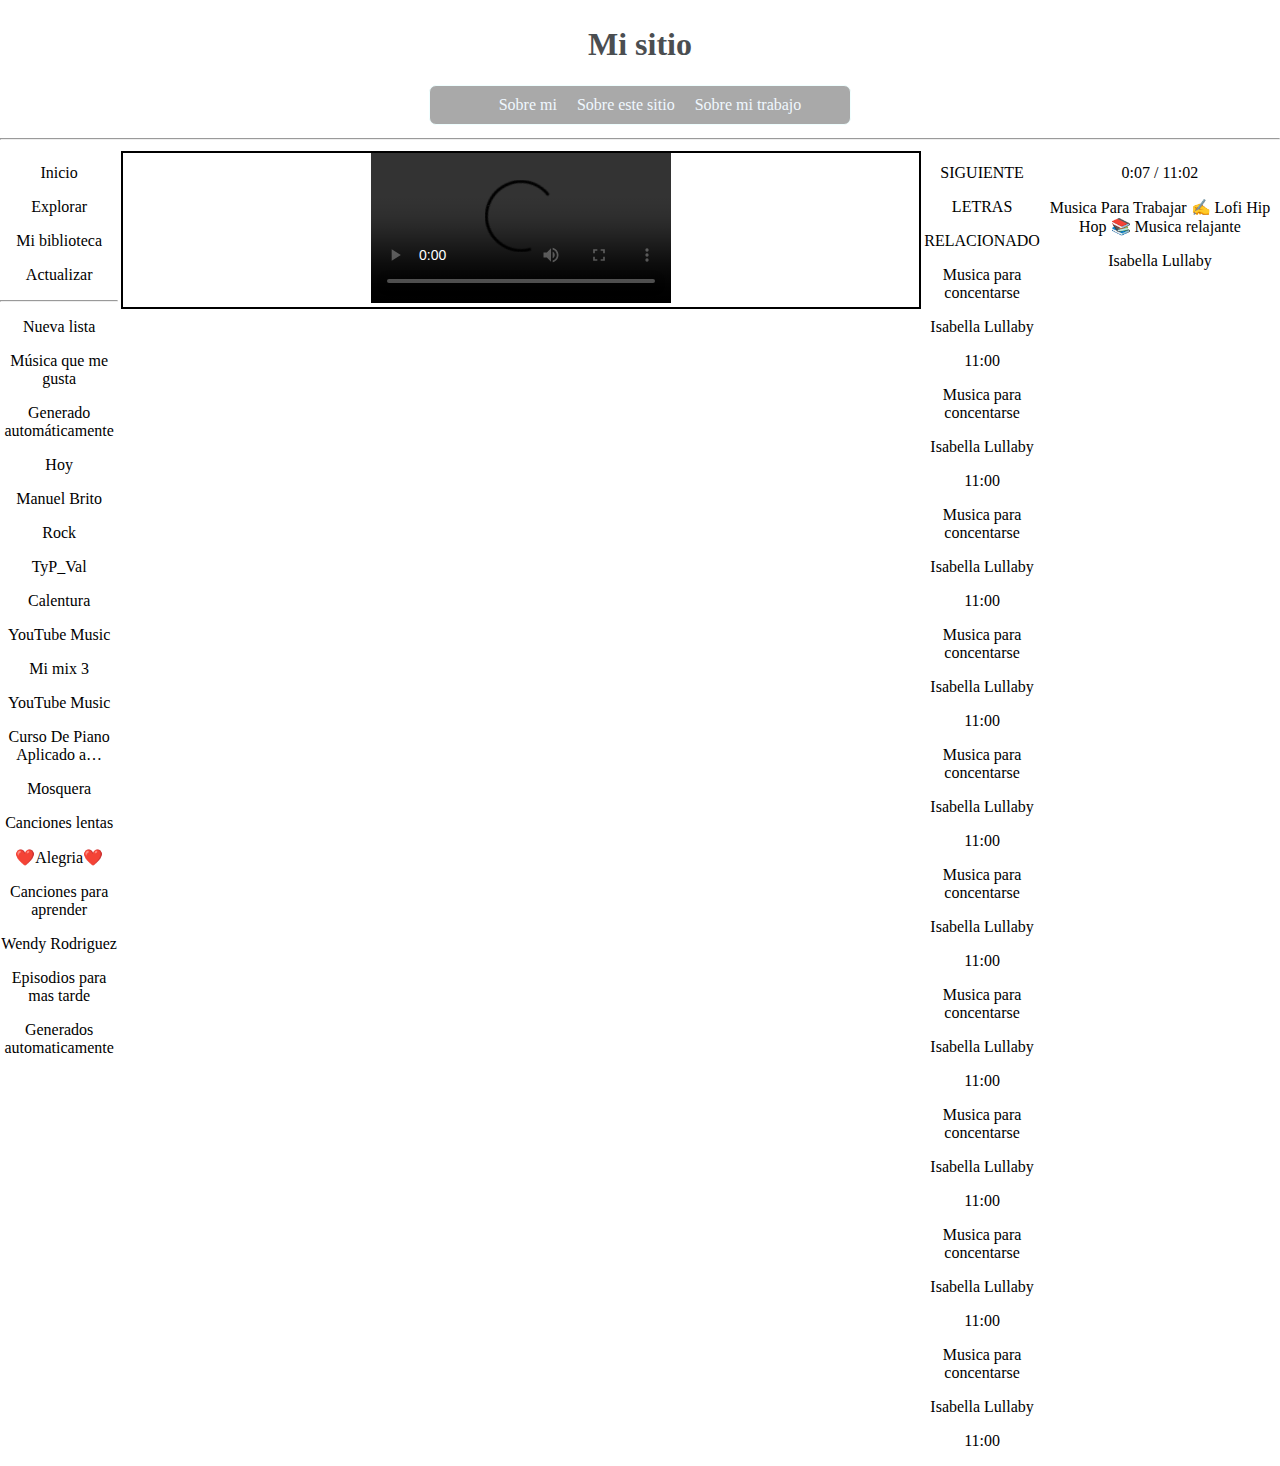
<file: Index.html>
<!DOCTYPE html>
<html lang="en">
<head>
    <meta charset="UTF-8">
    <meta name="viewport" content="width=device-width, initial-scale=1.0">
    <link rel="shortcut icon" href="https://th.bing.com/th/id/R.5f44ffa74342c04df0e97b1252bdf366?rik=VNKW2%2bTTZJTwCw&pid=ImgRaw&r=0" type="image/x-icon">
    <link rel="stylesheet" href="stilosexamen.css">
    <title>Examen de Diseno web</title>
   
</head>
<body>

    <header>
        <h1 class="tituloheader">Mi sitio</h1> 
        <nav class="navheader"> 
            <ul class="navegacionheader"> 
                <li> <a target="_blank" href="/practicaonlinedesarrolloweb/index3.html">Sobre mi</a></li>
                <li > <a target="_blank" href="/practicaonlinedesarrolloweb/index2.html">Sobre este sitio</a></li>
                <li > <a target="_blank" href="www.ejemplos.com">Sobre mi trabajo </a></li>
            </ul>
        </nav>
        <div class="elementoheader1"> 
            <div class="divelemento1"></div>
            <div class="divelemento1"></div>
        </div>
        <div class="elementoheader2"> 
            <div class="divelemento2"></div>
            <div class="divelemento2"></div>
        </div>
    </header>
    <hr> 
    <main>
        <div class="container_barra_elementos">
            <section class="section_elementos_busqueda">
                <div class="div_elementos_busqueda">
                    <div class="texto_elemento_busqueda"> 
                        <p class="parrafo_elemento_busqueda">Inicio</p>
                        <div class="icono_busqueda"></div>
                    </div>
                    <div class="texto_elemento_busqueda"> 
                        <p class="parrafo_elemento_busqueda">Explorar</p>
                        <div class="icono_busqueda"></div>
                    </div>
                    <div class="texto_elemento_busqueda"> 
                        <p class="parrafo_elemento_busqueda">Mi biblioteca</p>
                        <div class="icono_busqueda"></div>
                    </div>
                    <div class="texto_elemento_busqueda"> 
                        <p class="parrafo_elemento_busqueda">Actualizar</p>
                        <div class="icono_busqueda"></div>
                    </div>
                </div>
                <hr> 
                <div> 
                    <p class="parrafo_lista">Nueva lista</p>
                </div>
            </section>
            <section class="section_lista">
                <div class="div_lista">
                    <p>Música que me gusta</p>
                    <p>Generado automáticamente</p>
                </div>
                <div class="div_lista">
                    <p>Hoy</p>
                    <p>Manuel Brito</p>
                </div>
                <div class="div_lista">
                    <p>Rock</p>
                    <p>TyP_Val</p>
                </div>
                <div class="div_lista">
                    <p>Calentura</p>
                    <p>YouTube Music</p>
                </div>
                <div class="div_lista">
                    <p>Mi mix 3</p>
                    <p>YouTube Music</p>
                </div>
                <div class="div_lista">
                    <p>Curso De Piano Aplicado a…</p>
                    <p>Mosquera</p>
                </div>
                <div class="div_lista">
                    <p>Canciones lentas </p>
                    <p>❤️Alegria❤️</p>
                </div>
                <div class="div_lista">
                    <p>Canciones para aprender</p>
                    <p>Wendy Rodriguez</p>
                </div>
                <div class="div_lista">
                    <p>Episodios para mas tarde</p>
                    <p>Generados automaticamente </p>
                </div>
            </section>
        </div> 

        <section class="section_video">
            <video src="C:\Users\manue\OneDrive\Documentos\Escritorio\Desarrollo de Sotfware y Ciencia de Datos\ExamenHTML y CSS\videoweb\videoexamen.mp4" controls loop></video> 
        </section>
        <div class="container_barra_canciones">
            <div class="elementos_navegacion">
                <div class="parrafo_navegacion"><P>SIGUIENTE</P></div>
                <div class="parrafo_navegacion"><P>LETRAS</P></div>
                <div class="parrafo_navegacion"><p>RELACIONADO</p></div>
            </div>
            <div class="lista_musica">
                <div class="musica">
                    <icon></icon>
                    <div>
                        <p>Musica para concentarse</p>
                        <p>Isabella Lullaby</p>
                    </div> 
                    <p class="numeracion_cancion">11:00</p>
                </div>
                <div class="musica">
                    <icon></icon>
                    <div>
                        <p>Musica para concentarse</p>
                        <p>Isabella Lullaby</p>
                    </div> 
                    <p class="numeracion_cancion">11:00</p>
                </div>
                <div class="musica">
                    <icon></icon>
                    <div>
                        <p>Musica para concentarse</p>
                        <p>Isabella Lullaby</p>
                    </div> 
                    <p class="numeracion_cancion">11:00</p>
                </div>
                <div class="musica">
                    <icon></icon>
                    <div>
                        <p>Musica para concentarse</p>
                        <p>Isabella Lullaby</p>
                    </div> 
                    <p class="numeracion_cancion">11:00</p>
                </div>
                <div class="musica">
                    <icon></icon>
                    <div>
                        <p>Musica para concentarse</p>
                        <p>Isabella Lullaby</p>
                    </div> 
                    <p class="numeracion_cancion">11:00</p>
                </div>
                <div class="musica">
                    <icon></icon>
                    <div>
                        <p>Musica para concentarse</p>
                        <p>Isabella Lullaby</p>
                    </div> 
                    <p class="numeracion_cancion">11:00</p>
                </div>
                <div class="musica">
                    <icon></icon>
                    <div>
                        <p>Musica para concentarse</p>
                        <p>Isabella Lullaby</p>
                    </div> 
                    <p class="numeracion_cancion">11:00</p>
                </div>
                <div class="musica">
                    <icon></icon>
                    <div>
                        <p>Musica para concentarse</p>
                        <p>Isabella Lullaby</p>
                    </div> 
                    <p class="numeracion_cancion">11:00</p>
                </div>
                <div class="musica">
                    <icon></icon>
                    <div>
                        <p>Musica para concentarse</p>
                        <p>Isabella Lullaby</p>
                    </div> 
                    <p class="numeracion_cancion">11:00</p>
                </div>
                <div class="musica">
                    <icon></icon>
                    <div>
                        <p>Musica para concentarse</p>
                        <p>Isabella Lullaby</p>
                    </div> 
                    <p class="numeracion_cancion">11:00</p>
                </div>
            </div>

        </div>
        <!-- creando la parte donde se ve la reproduccion y sus elementos -->
        <section class="section_reproduccion">
            <div class="div_elementos_reproductor">
                <div class="contenedor_elementos_izquierdo">
                    <div class="elemento_izquierdo"></div>
                    <div class="elemento_izquierdo"></div>
                    <div class="elemento_izquierdo"></div>
                </div>
                <p class="numeracion_reproductor">0:07 / 11:02</p>
            </div>
            <div class="div_elementos_reproductor">
                <icon></icon>
                    <div>
                        <p>Musica Para Trabajar ✍️ Lofi Hip Hop 📚 Musica relajante</p> 
                        <p>Isabella Lullaby</p>
                    </div> 
                    <div>
                        <div></div>
                        <div></div>
                        <div></div>
                    </div>
            </div>
            <div class="div_elementos_reproductor">

            </div>
        </section>
    </main>

            </body>
            </html>
</file>
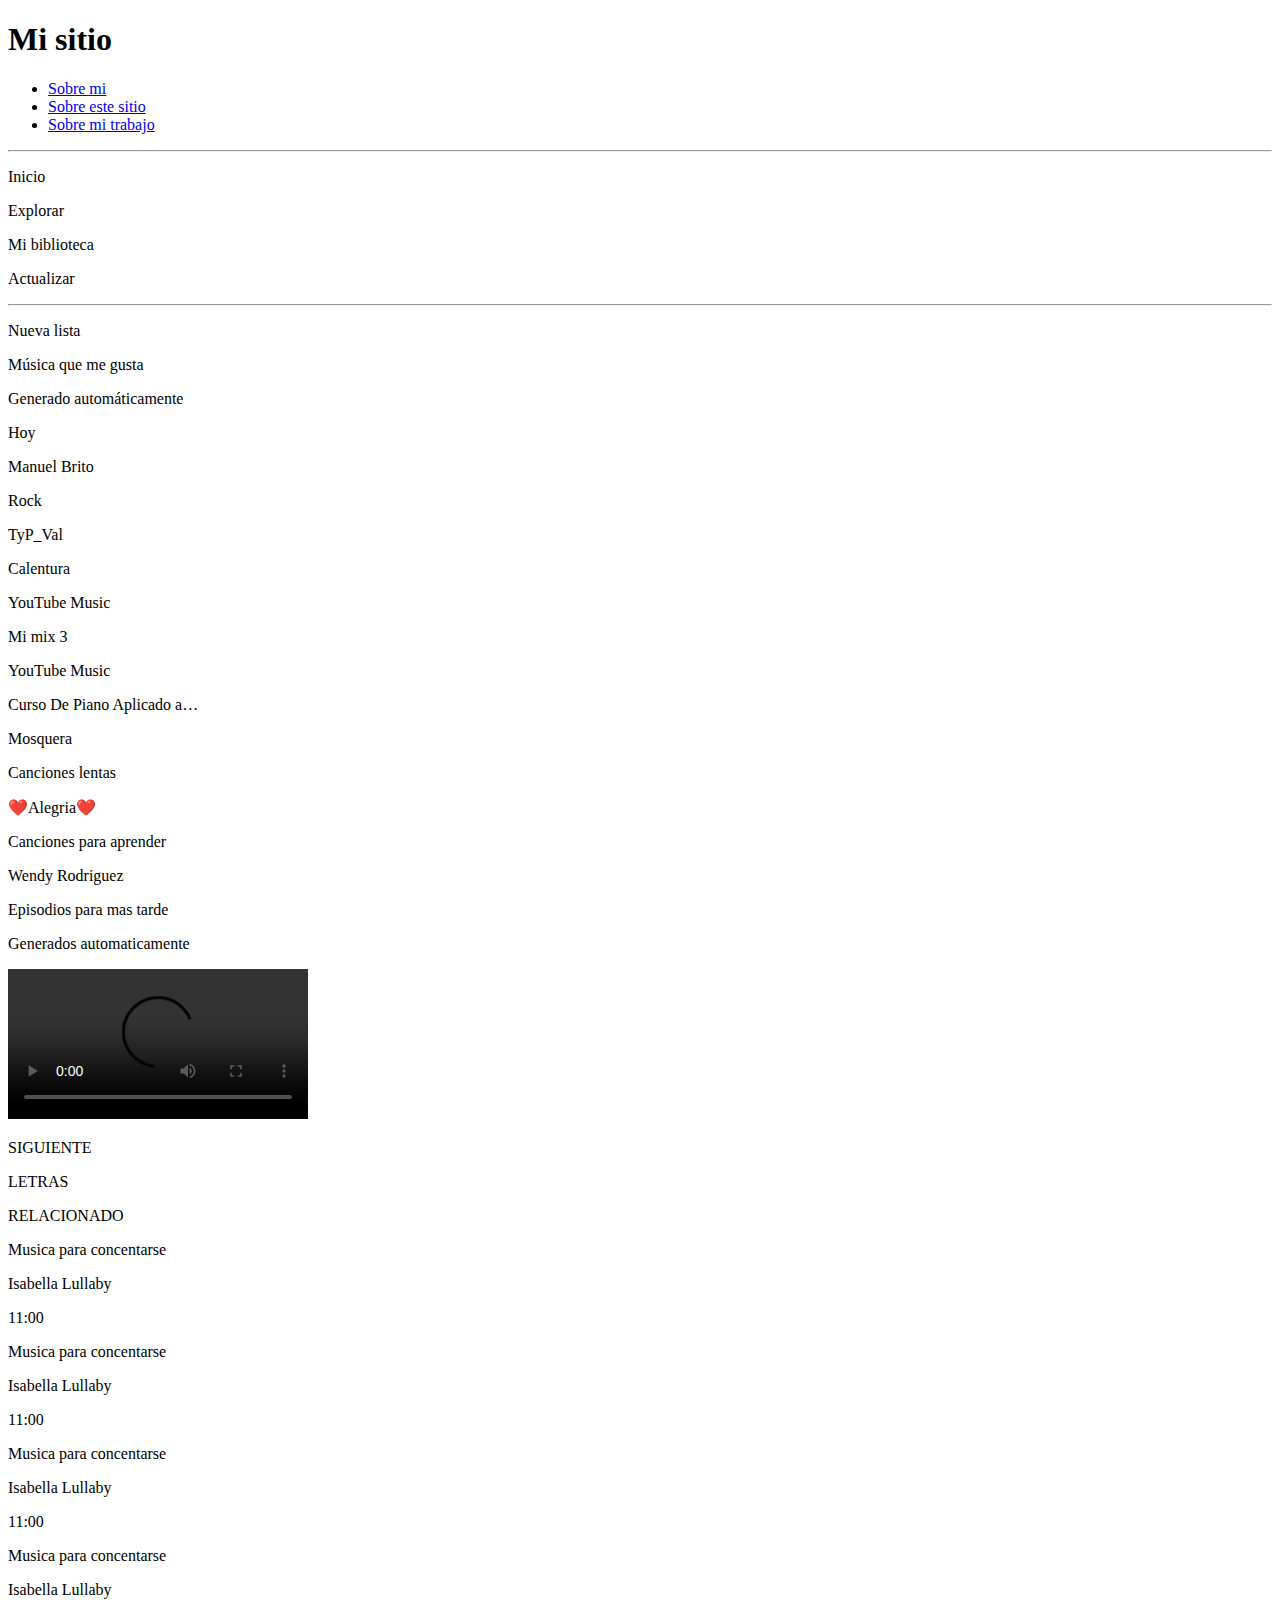
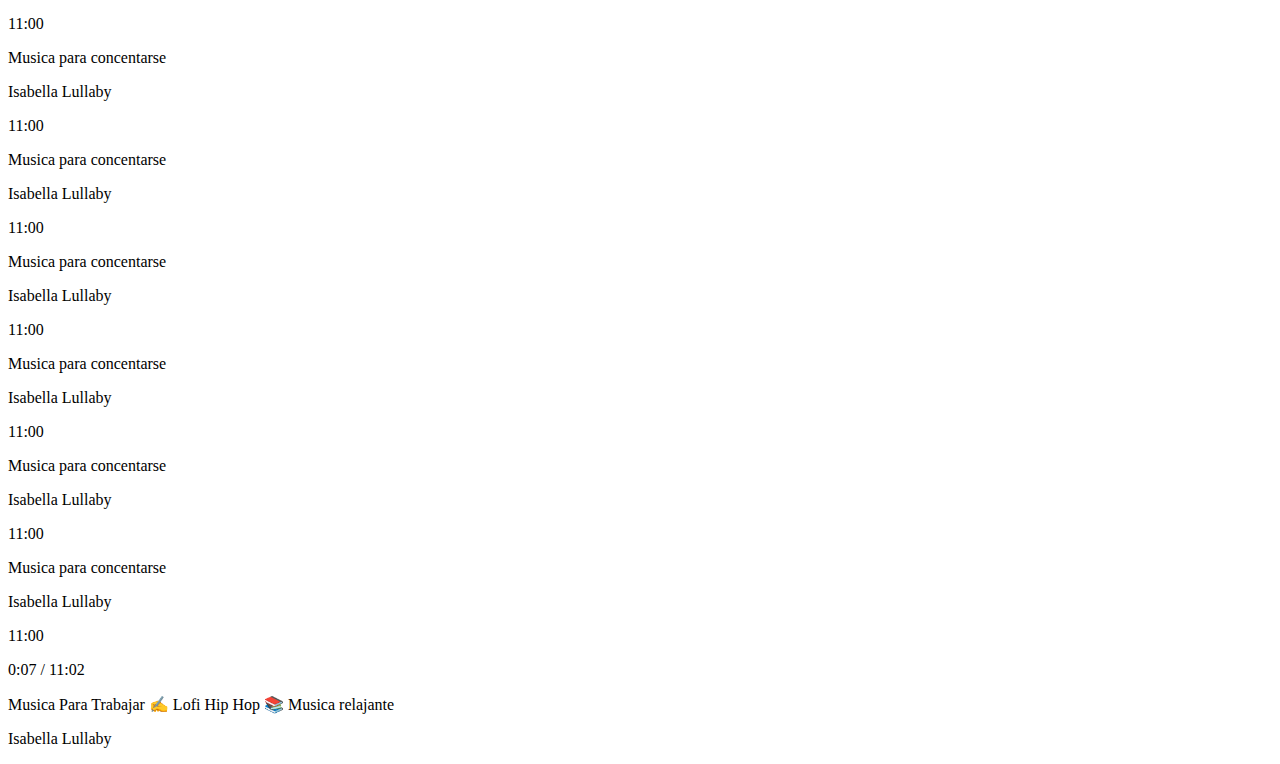
<file: Examen.html>
<!DOCTYPE html>
<html lang="en">
<head>
    <meta charset="UTF-8">
    <meta name="viewport" content="width=device-width, initial-scale=1.0">
    <link rel="shortcut icon" href="https://th.bing.com/th/id/R.5f44ffa74342c04df0e97b1252bdf366?rik=VNKW2%2bTTZJTwCw&pid=ImgRaw&r=0" type="image/x-icon">
    <!-- <link rel="stylesheet" href="stilosexamen.css"> -->
    <title>Examen de Diseno web</title>
   
</head>
<body>

    <header>
        <h1 class="tituloheader">Mi sitio</h1> 
        <nav class="navheader"> 
            <ul class="navegacionheader"> 
                <li> <a target="_blank" href="/practicaonlinedesarrolloweb/index3.html">Sobre mi</a></li>
                <li > <a target="_blank" href="/practicaonlinedesarrolloweb/index2.html">Sobre este sitio</a></li>
                <li > <a target="_blank" href="www.ejemplos.com">Sobre mi trabajo </a></li>
            </ul>
        </nav>
        <div class="elementoheader1"> 
            <div class="divelemento1"></div>
            <div class="divelemento1"></div>
        </div>
        <div class="elementoheader2"> 
            <div class="divelemento2"></div>
            <div class="divelemento2"></div>
        </div>
    </header>
    <hr> 
    <main>
        <div class="container_barra_elementos">
            <section class="section_elementos_busqueda">
                <div class="div_elementos_busqueda">
                    <div class="texto_elemento_busqueda"> 
                        <p class="parrafo_elemento_busqueda">Inicio</p>
                        <div class="icono_busqueda"></div>
                    </div>
                    <div class="texto_elemento_busqueda"> 
                        <p class="parrafo_elemento_busqueda">Explorar</p>
                        <div class="icono_busqueda"></div>
                    </div>
                    <div class="texto_elemento_busqueda"> 
                        <p class="parrafo_elemento_busqueda">Mi biblioteca</p>
                        <div class="icono_busqueda"></div>
                    </div>
                    <div class="texto_elemento_busqueda"> 
                        <p class="parrafo_elemento_busqueda">Actualizar</p>
                        <div class="icono_busqueda"></div>
                    </div>
                </div>
                <hr> 
                <div> 
                    <p class="parrafo_lista">Nueva lista</p>
                </div>
            </section>
            <section class="section_lista">
                <div class="div_lista">
                    <p>Música que me gusta</p>
                    <p>Generado automáticamente</p>
                </div>
                <div class="div_lista">
                    <p>Hoy</p>
                    <p>Manuel Brito</p>
                </div>
                <div class="div_lista">
                    <p>Rock</p>
                    <p>TyP_Val</p>
                </div>
                <div class="div_lista">
                    <p>Calentura</p>
                    <p>YouTube Music</p>
                </div>
                <div class="div_lista">
                    <p>Mi mix 3</p>
                    <p>YouTube Music</p>
                </div>
                <div class="div_lista">
                    <p>Curso De Piano Aplicado a…</p>
                    <p>Mosquera</p>
                </div>
                <div class="div_lista">
                    <p>Canciones lentas </p>
                    <p>❤️Alegria❤️</p>
                </div>
                <div class="div_lista">
                    <p>Canciones para aprender</p>
                    <p>Wendy Rodriguez</p>
                </div>
                <div class="div_lista">
                    <p>Episodios para mas tarde</p>
                    <p>Generados automaticamente </p>
                </div>
            </section>
        </div> 

        <section class="section_video">
            <video src="C:\Users\manue\OneDrive\Documentos\Escritorio\Desarrollo de Sotfware y Ciencia de Datos\ExamenHTML y CSS\videoweb\videoexamen.mp4" controls loop></video> 
        </section>
        <div class="container_barra_canciones">
            <div class="elementos_navegacion">
                <div class="parrafo_navegacion"><P>SIGUIENTE</P></div>
                <div class="parrafo_navegacion"><P>LETRAS</P></div>
                <div class="parrafo_navegacion"><p>RELACIONADO</p></div>
            </div>
            <div class="lista_musica">
                <div class="musica">
                    <icon></icon>
                    <div>
                        <p>Musica para concentarse</p>
                        <p>Isabella Lullaby</p>
                    </div> 
                    <p class="numeracion_cancion">11:00</p>
                </div>
                <div class="musica">
                    <icon></icon>
                    <div>
                        <p>Musica para concentarse</p>
                        <p>Isabella Lullaby</p>
                    </div> 
                    <p class="numeracion_cancion">11:00</p>
                </div>
                <div class="musica">
                    <icon></icon>
                    <div>
                        <p>Musica para concentarse</p>
                        <p>Isabella Lullaby</p>
                    </div> 
                    <p class="numeracion_cancion">11:00</p>
                </div>
                <div class="musica">
                    <icon></icon>
                    <div>
                        <p>Musica para concentarse</p>
                        <p>Isabella Lullaby</p>
                    </div> 
                    <p class="numeracion_cancion">11:00</p>
                </div>
                <div class="musica">
                    <icon></icon>
                    <div>
                        <p>Musica para concentarse</p>
                        <p>Isabella Lullaby</p>
                    </div> 
                    <p class="numeracion_cancion">11:00</p>
                </div>
                <div class="musica">
                    <icon></icon>
                    <div>
                        <p>Musica para concentarse</p>
                        <p>Isabella Lullaby</p>
                    </div> 
                    <p class="numeracion_cancion">11:00</p>
                </div>
                <div class="musica">
                    <icon></icon>
                    <div>
                        <p>Musica para concentarse</p>
                        <p>Isabella Lullaby</p>
                    </div> 
                    <p class="numeracion_cancion">11:00</p>
                </div>
                <div class="musica">
                    <icon></icon>
                    <div>
                        <p>Musica para concentarse</p>
                        <p>Isabella Lullaby</p>
                    </div> 
                    <p class="numeracion_cancion">11:00</p>
                </div>
                <div class="musica">
                    <icon></icon>
                    <div>
                        <p>Musica para concentarse</p>
                        <p>Isabella Lullaby</p>
                    </div> 
                    <p class="numeracion_cancion">11:00</p>
                </div>
                <div class="musica">
                    <icon></icon>
                    <div>
                        <p>Musica para concentarse</p>
                        <p>Isabella Lullaby</p>
                    </div> 
                    <p class="numeracion_cancion">11:00</p>
                </div>
            </div>

        </div>
        <!-- creando la parte donde se ve la reproduccion y sus elementos -->
        <section class="section_reproduccion">
            <div class="div_elementos_reproductor">
                <div class="contenedor_elementos_izquierdo">
                    <div class="elemento_izquierdo"></div>
                    <div class="elemento_izquierdo"></div>
                    <div class="elemento_izquierdo"></div>
                </div>
                <p class="numeracion_reproductor">0:07 / 11:02</p>
            </div>
            <div class="div_elementos_reproductor">
                <icon></icon>
                    <div>
                        <p>Musica Para Trabajar ✍️ Lofi Hip Hop 📚 Musica relajante</p> 
                        <p>Isabella Lullaby</p>
                    </div> 
                    <div>
                        <div></div>
                        <div></div>
                        <div></div>
                    </div>
            </div>
            <div class="div_elementos_reproductor">

            </div>
        </section>
    </main>

            </body>
            </html>
</file>
<file: stilosexamen.css>
body{
    /* background-color: black;  */
    margin: 0px auto;
    text-align: center;
   
}

header{
    margin: 0;
    padding: 5px;
}

ul{
    width: 400px;
    list-style: none;
    display: flex;
    justify-content: center;
    margin: 0px auto;
    text-align: center;
    padding: 10px;
    border-radius: 7px;
    border: solid 1px;
    border-color: azure;
    background-color: darkgray;
}

ul li{
    margin-left: 20px;
}

ul li a{
    text-decoration: none;
    color: aliceblue;
}

h1{
    color: rgb(75, 78, 81);
}

main{
    display: flex;
}

.section_video{
    width: 100%;
    height: 50%;
    position: relative;
    border-color: darkgray;
    border: solid 2px;
    margin: 3px; 
} 

.div_video{
    width: '100%';
    height: '100%';
    
}

.section_elementos{
    width: 30%;
    border-color: darkgray;
    border: solid 2px;
    margin: 3px;
    order: 1;
}

.article1{
    border: solid 2px;
    border-color: darkgray;
    margin: 3px;
   
}

footer{
    padding: 5px;
    background-color: darkgrey;
}
.seccion {
    display: flex; 
    justify-Content: space-between
}

.seccion01{ 
    flex: 1; 
    text-Align: right;
}

.input1{
    border-Radius: 4px;
    border: 1px solid #ccc;
    padding: 8px;
  }
</file>
